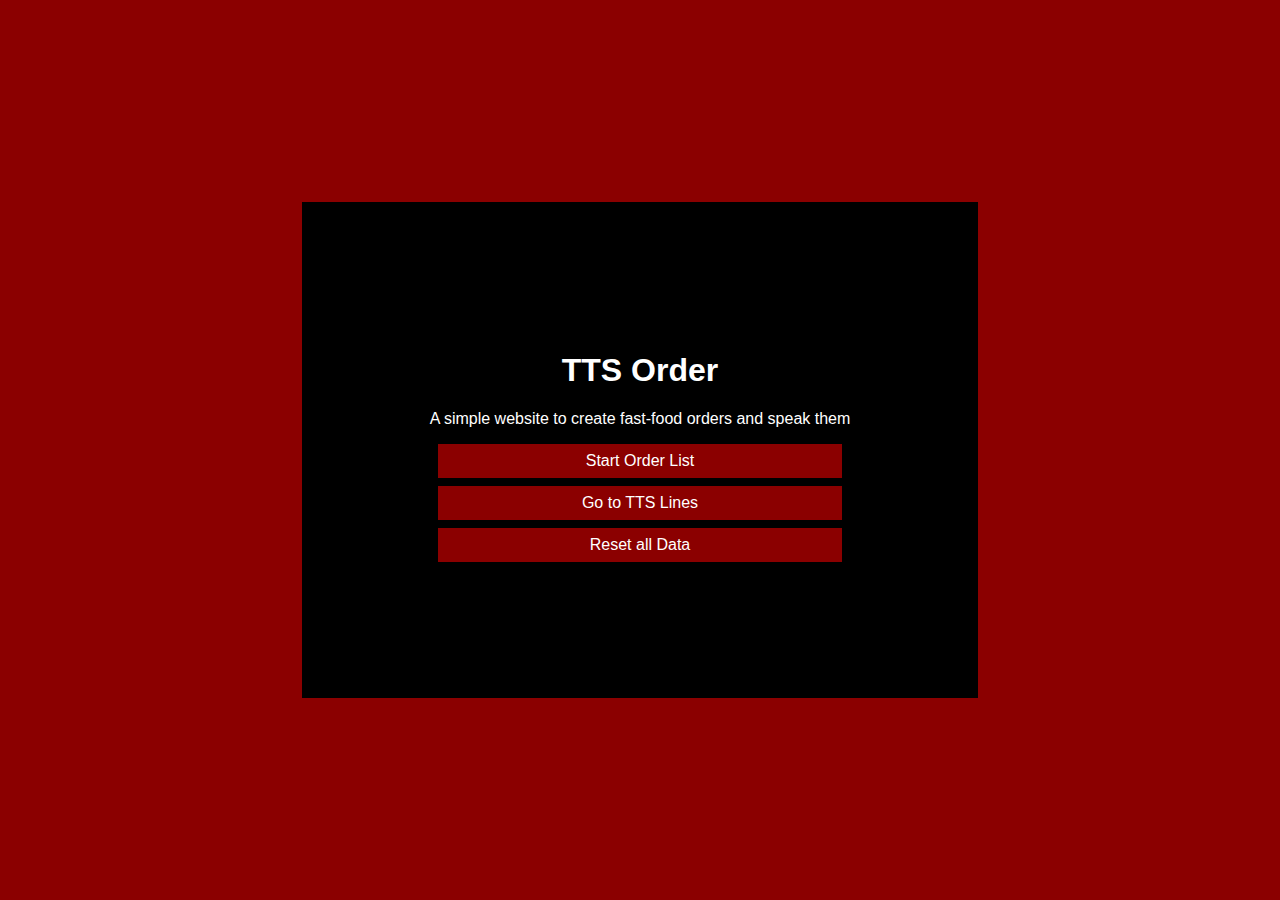
<file: index.html>
<!DOCTYPE html>
<html lang="en">
    <head>
        <meta charset="UTF-8">
        <meta name="viewport" content="width=device-width, initial-scale=1.0">
        <title>TTS Order</title>
        <link rel="stylesheet" href="styles/index.css">
        <link rel="stylesheet" href="styles/global.css">
        <script src="angular.js"></script>
        <script src="scripts/localstorage.js"></script>
        <script src="scripts/index.js"></script>
    </head>
    <body ng-app="index">
        <div class="card" ng-controller="index">
            <a href="index.html"><h1>TTS Order</h1></a>
            <p>A simple website to create fast-food orders and speak them</p>
            <a href="list.html"><div class="btn">Start Order List</div></a>
            <a href="order.html"><div class="btn">Go to TTS Lines</div></a>
            <div class="btn" ng-click="reset()">Reset all Data</div>
        </div>
    </body>
</html>
</file>
<file: styles/index.css>
html {
    height: 100%;
    display: block;
}

body {
    position: relative;
    background-color: darkred;
    font-family: Arial, Helvetica, sans-serif;
    display: flex;
    width: auto;
    height: 100%;
    justify-content: center;
    align-items: center;
}

.card {
    padding:10%;
    color: white;
    background-color: black;
    height: fit-content;
    width: fit-content;
}

.card h1 {
    text-align: center;
}
</file>
<file: styles/global.css>
@viewport {
    width: device-width ;
    zoom: 1.0 ;
}

body {
    font-family: Arial, Helvetica, sans-serif;
    margin:0px;
    background-color: darkred;
}

.flexwrap {
    display: flex;
    flex-wrap: wrap;
}

.flexnot {
    display: flex;
    flex-wrap: nowrap;
}

.flexcenter {
    justify-content: center;
    align-items: center;
}

.center {
    margin-left: auto;
    margin-right: auto;
}

.centerb {
    margin-left: auto;
    margin-right: auto;
    width: fit-content;
    display: block;
}

/* .content{
    margin:8px;
    width: auto;
} */

.header {
    width:auto;
    padding:5px 10px;
    background-color: black;
    color:white;
    text-align: center;
    border-bottom: 5px solid darkred;
}

.pixel {
    image-rendering: -moz-crisp-edges;
    image-rendering: -webkit-crisp-edges;
    image-rendering: pixelated;
    image-rendering: crisp-edges;
    width:10%;
    aspect-ratio: 1 / 1;
}

.main {
    margin-top: 8px;
    margin-bottom: 8px;
    max-width: 1200px;
}

.whiteback {
    border:5px solid black;
    margin-top:8px;
    background-color: white;
}

.flexmargin > * {
    margin: 8px;
}

.btn {
    background-color: darkred;
    padding: 8px;
    color: white;
    text-align: center;
    margin:8px;
}

.btn:hover{
    cursor: pointer;
}

a {
    color:white;
    text-decoration: none;
}
</file>
